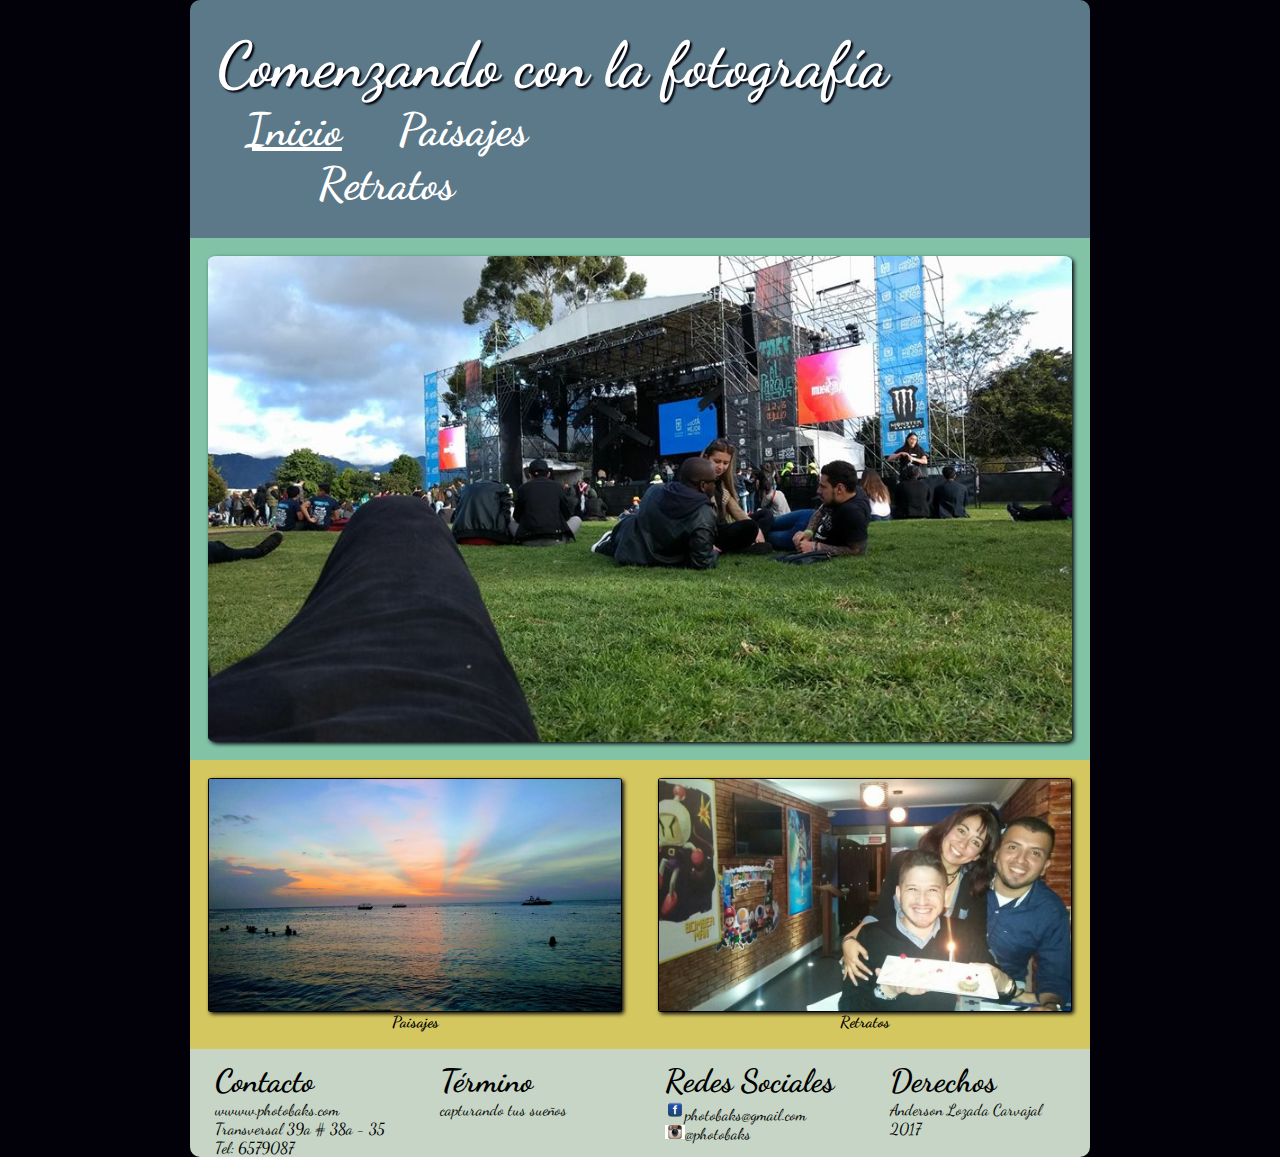
<file: EVACSSyDiseñoWebResponsive/index.html>
<html>
<head>
	<title>Inicio</title>
	<link rel="stylesheet" href="css/estilos.css">
  <link href="https://fonts.googleapis.com/css?family=Dancing+Script" rel="stylesheet">
	<meta charset="utf-8">
	<meta name="viewport" content="width=device-width, initial-scale=1.0">
</head>
<body>

<div id="contenido">

<header>
	<h1>
		Comenzando con la fotografía
	</h1>
	<nav>
		<a href="#" style="text-decoration:underline">Inicio</a>
		<a href="paisajes.html">Paisajes</a>
		<a href="retratos.html">Retratos</a>
	</nav>
</header>

<section id="contenedor">
 <article id="foto1"> <img src="imagenes/rockalparque.jpg"> </article>
 <article id="foto2">	<a href="paisajes.html">
		<img src="imagenes/santamarta.jpg">Paisajes</a> </article>
 <article id="foto3">	<a href="retratos.html">
		<img src="imagenes/retrato.jpg">Retratos</a> </article>
</section>

<footer>
  <div class="F1">
    <h1>Contacto</h1>
    <p>wwww.photobaks.com</p>
    <p>Transversal 39a # 38a - 35 </p>
    <p>Tel: 6579087</p>
  </div>

	<div class="F2">
    <h1>Término</h1>
    <p>capturando tus sueños</p>
  </div>

	<div class="F3">
    <h1>Redes Sociales</h1>
    <p><img src="imagenes/face.png" alt="">photobaks@gmail.com</p>
    <p><img src="imagenes/insta.jpg" alt="">@photobaks</p>
  </div>

	<div class="F4">
    <h1>Derechos</h1>
    <p>Anderson Lozada Carvajal</p>
    <p>2017</p>
  </div>
</footer>

</div>
</body>
</html>
</file>
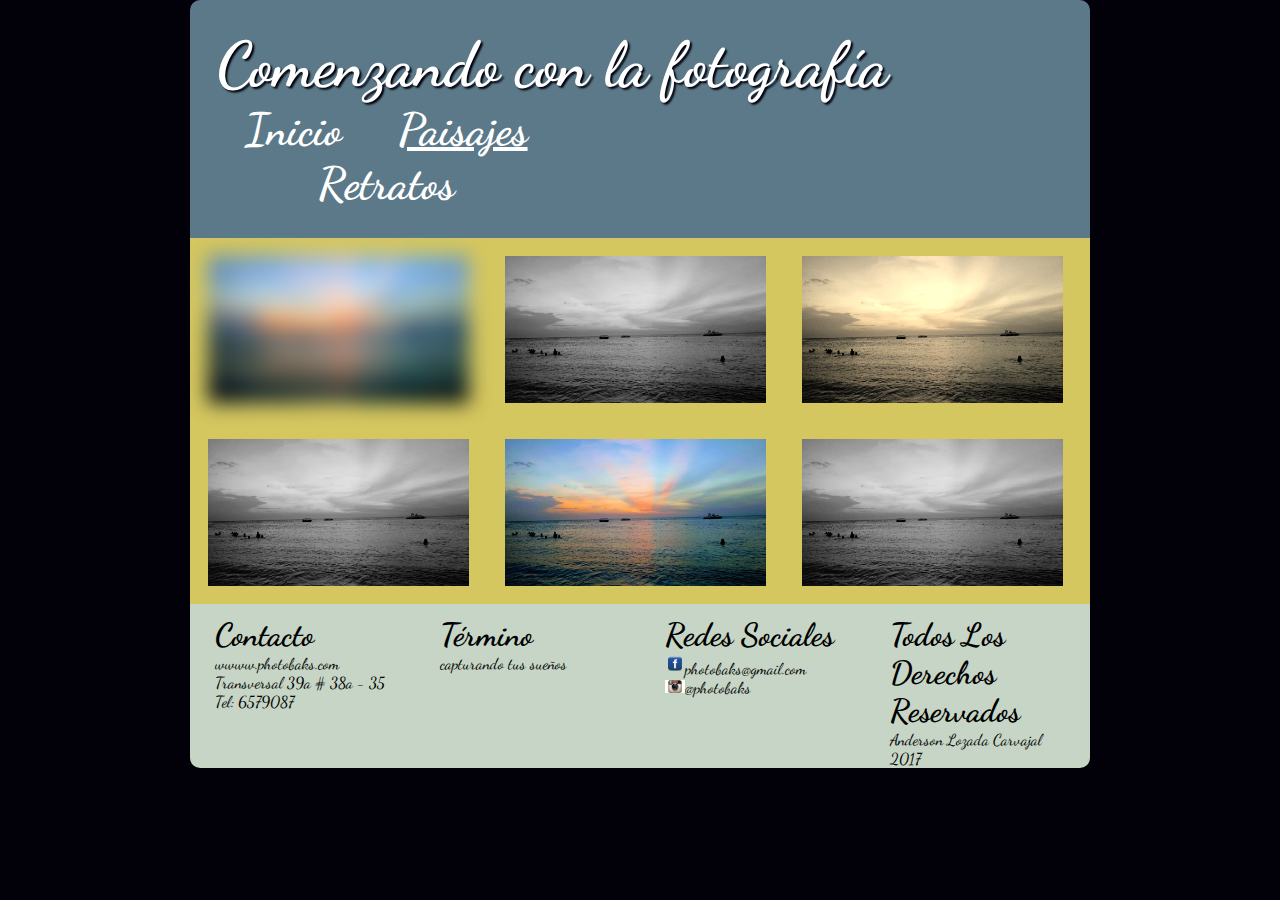
<file: EVACSSyDiseñoWebResponsive/paisajes.html>
<html>
<head>
	<title>Paisajes</title>
	<link rel="stylesheet" href="css/estilos.css">
  <link href="https://fonts.googleapis.com/css?family=Dancing+Script" rel="stylesheet">
	<meta charset="utf-8">
	<meta name="viewport" content="width=device-width, initial-scale=1.0">
</head>
<body>

<div id="contenido">

<header>
	<h1>
		Comenzando con la fotografía
	</h1>
	<nav>
		<a href="index.html">Inicio</a>
		<a href="#" style="text-decoration:underline">Paisajes</a>
		<a href="retratos.html">Retratos</a>
	</nav>
</header>

<section id="contenedor_paisaje">
        <article id="imagen1"><img src="imagenes/santamarta.jpg"></article>
        <article id="imagen2"><img src="imagenes/santamarta.jpg"></article>
        <article id="imagen3"><img src="imagenes/santamarta.jpg"></article>
        <article id="imagen4"><img src="imagenes/santamarta.jpg"></article>
        <article id="imagen5"><img src="imagenes/santamarta.jpg"></article>
        <article id="imagen6"><img src="imagenes/santamarta.jpg"></article>
</section>

<footer>
  <div class="F1">
    <h1>Contacto</h1>
    <p>wwww.photobaks.com</p>
    <p>Transversal 39a # 38a - 35 </p>
    <p>Tel: 6579087</p>
  </div>

	<div class="F2">
    <h1>Término</h1>
    <p>capturando tus sueños</p>
  </div>

	<div class="F3">
    <h1>Redes Sociales</h1>
    <p><img src="imagenes/face.png" alt="">photobaks@gmail.com</p>
    <p><img src="imagenes/insta.jpg" alt="">@photobaks</p>
  </div>

	<div class="F4">
    <h1>Todos Los Derechos Reservados</h1>
    <p>Anderson Lozada Carvajal</p>
    <p>2017</p>
  </div>
</footer>

</div>
</body>
</html>
</file>
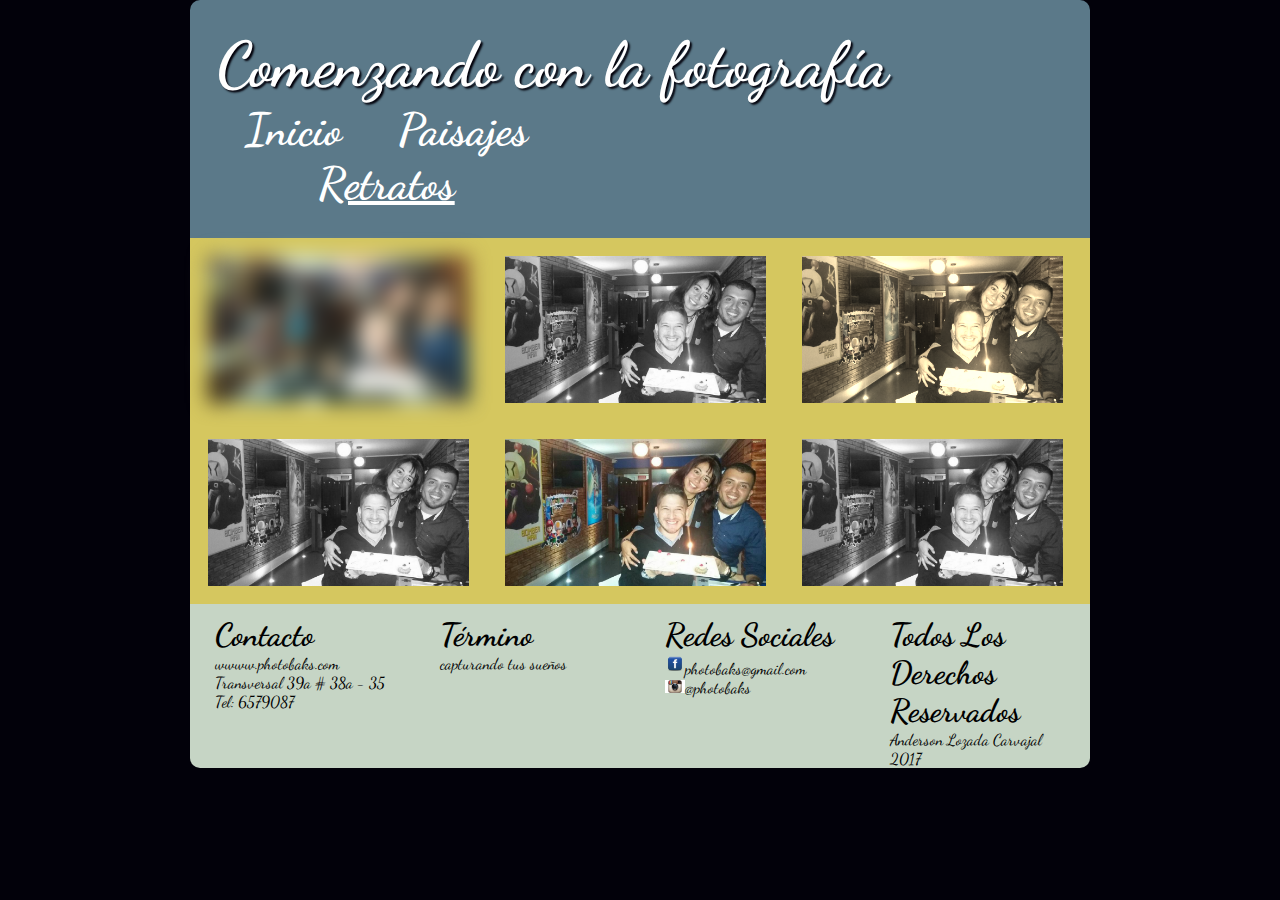
<file: EVACSSyDiseñoWebResponsive/retratos.html>
<html>
<head>
	<title>Retratos</title>
	<link rel="stylesheet" href="css/estilos.css">
  <link href="https://fonts.googleapis.com/css?family=Dancing+Script" rel="stylesheet">
	<meta charset="utf-8">
	<meta name="viewport" content="width=device-width, initial-scale=1.0">
</head>
<body>

<div id="contenido">

<header>
	<h1>
		Comenzando con la fotografía
	</h1>
	<nav>
		<a href="index.html">Inicio</a>
		<a href="paisajes.html">Paisajes</a>
		<a href="#" style="text-decoration:underline">Retratos</a>
	</nav>
</header>

<section id="contenedor_paisaje">
        <article id="imagen1"><img src="imagenes/retrato.jpg"></article>
        <article id="imagen2"><img src="imagenes/retrato.jpg"></article>
        <article id="imagen3"><img src="imagenes/retrato.jpg"></article>
        <article id="imagen4"><img src="imagenes/retrato.jpg"></article>
        <article id="imagen5"><img src="imagenes/retrato.jpg"></article>
        <article id="imagen6"><img src="imagenes/retrato.jpg"></article>
</section>

<footer>
  <div class="F1">
    <h1>Contacto</h1>
    <p>wwww.photobaks.com</p>
    <p>Transversal 39a # 38a - 35 </p>
    <p>Tel: 6579087</p>
  </div>

	<div class="F2">
    <h1>Término</h1>
    <p>capturando tus sueños</p>
  </div>

	<div class="F3">
    <h1>Redes Sociales</h1>
    <p><img src="imagenes/face.png" alt="">photobaks@gmail.com</p>
    <p><img src="imagenes/insta.jpg" alt="">@photobaks</p>
  </div>

	<div class="F4">
    <h1>Todos Los Derechos Reservados</h1>
    <p>Anderson Lozada Carvajal</p>
    <p>2017</p>
  </div>
</footer>

</div>
</body>
</html>
</file>
<file: EVACSSyDiseñoWebResponsive/css/estilos.css>
* {
	margin: 0;
	padding: 0;
	box-sizing: border-box;
}

body {
	background: #02010a;
  font-family:Dancing Script,helvetica;
	width: 100%;
	margin:0 auto;
	animation: sube 3s;
  }

@-webkit-keyframes sube{
	 0%{
	   transform:translateY(150%);
	   }
	 60%{
	   transform: translateY(-5%);
	   }
	 100%{
	   transform: translateY(0%);
	   }
	 }

#contenido {
	background: #02010a;
	max-width: 900px;
	margin: auto;
	display:flex;
	flex-flow: row wrap;
	}

header {
	background:#5b7989;
	width:100%;
	border-radius: 10px 10px 0 0;
	padding: 3%;
	display: flex;
	justify-content:space-between;
	align-items:center;
	flex-direction:row;
	flex-wrap:wrap;
}

header h1 {
	color:#fff;
	font-size: 7vh;
	text-shadow: 2px 2px 2px #02010a;
}

header nav {
  width: 40%;
	display: flex;
	align-items: center;
	flex-wrap:wrap;
}

header nav a {
 color: #fff;
 text-decoration: none;
 text-align: center;
 font-weight: bold;
 font-size: 5vh;
 flex-grow:1;
}

header nav a:hover {
 font: bold;
 color: white;
 text-shadow: 2px 2px 2px #02010a;
}

#contenedor {
	max-width: 900px;
	margin: auto;
	display:flex;
	flex-flow: row wrap;
}

article
{
	box-sizing: border-box;
	float:left;
	padding: 2%;
	text-align: center;
  width: 100%;
}

#foto1{
	width: 100%;
	margin: auto;
	background-color: #82c3a6;
	padding: 2%;
}

#foto1 img{
	margin: 0 auto;
	width: 100%;
	border-radius: 1%;
	-webkit-filter: drop-shadow(2px 2px 2px #02010a);
	filter: drop-shadow(2px 2px 2px #02010a);
}

#foto2{
  background:#d5c75f;
  width: 50%;
}

#foto2 img{
  width: 100%;
  border: 1px solid;
	border-radius: 1%;
	-webkit-filter: drop-shadow(2px 2px 2px #02010a);
	filter: drop-shadow(2px 2px 2px #02010a);
}

#foto2 img:hover{
  transform: rotate(10deg);
  border: 2px solid;
  text-shadow:2px 2px 2px #82c3a6;
}

#foto3{
  background:#d5c75f;
  width: 50%;
}

#foto3 img{
  width: 100%;
  border: 1px solid;
	border-radius: 1%;
	-webkit-filter: drop-shadow(2px 2px 2px #02010a);
	filter: drop-shadow(2px 2px 2px #02010a);
}

#foto3 img:hover{
  transform: translate(20px, -5px);
  border: 2px solid;
  text-shadow:2px 2px 2px #82c3a6;
}

article a{
  text-decoration: none;
	color: black;
	font-weight: bold;
	}

article a:hover {
	 font: bold;
	 text-shadow: 1px 1px 1px #fafafa;
	}


/*estilosS  de la hoja paisajes*/

#contenedor_paisaje{
  background: #d5c75f;
  display: flex;
  flex-flow: row wrap;
  max-width: 900px;
  margin: 0 auto;
  height: 100%;
  }

#imagen1{
  width: 33%;
}

#imagen1 img{
  width: 100%;
  -webkit-filter:blur(10px);
   filter: blur(10px);
}

#imagen2{
  width: 33%;
}

#imagen2 img{
  width: 100%;
 -webkit-filter:grayscale(100%);
  filter:grayscale(100%);
}

#imagen3{
  width: 33%;
}

#imagen3 img{
  width: 100%;
 -webkit-filter:sepia(90%);
  filter:sepia(90%);
}

#imagen4{
  width: 33%;
}

#imagen4 img{
  width: 100%;
 -webkit-filter:grayscale(100%);
  filter:grayscale(100%);
}

#imagen5{
  width: 33%;
}
#imagen5 img{
  width: 100%;
}
#imagen6{
  width: 33%;
}
#imagen6 img{
  width: 100%;
 -webkit-filter:grayscale(100%);
  filter:grayscale(100%);
}


footer{
	display: flex;
	justify-content:space-around;
	flex-direction: row;
	}

footer {
	clear: left;
	background: #C6d5c5;
	font-size: 1em;
	padding-top: 1vw;
	margin: 0 auto;
	max-width: 900px;
	align-content: center;
	border-radius: 0 0 10px 10px;
	}

.F1, .F2, .F3, .F4{
	width: 25%;
	margin:0px 0px 0px 25px;
  }

.F3 img{
	width: 10%;
	 }


@media all and (min-width: 480px) and (max-width:900px) {

	#contenido {
	flex-direction:column;
	}

	header {
	flex-direction:column;
	padding:0;
	}

	header nav {
	width: 50%;
	}


/*hoja paisajes - retratos*/
	#contenedor_paisaje{
	  flex-flow: row wrap;
		justify-content: space-between;
		padding: 0;
    margin: 0 auto;
		height: auto;

	  }

		#imagen1{
			flex-direction: column;
		  width: 50%;
		}


		#imagen2{
			flex-direction: column;
		  width: 50%;
		}

		#imagen3{
			flex-direction: column;
		  width: 50%;
		}

		#imagen4{
			flex-direction: column;
		  width: 50%;
		}

		#imagen5{
			flex-direction: column;
		  width: 50%;
		}

		#imagen6{
      flex-direction: column;
			width: 50%;

		}



	footer{
	  flex-direction: row;
		flex-wrap: wrap;
	  width: 100%;
	}
	.F1, .F2, .F3, .F4{
	  width: 40%;
	  text-align: center;
	}
	}


@media all and (max-width:480px) {

		#contenido {
		 flex-direction:column;
		 }

		header {
		 flex-direction:column;
		 padding:1%;
		 }

		header h1 {
			font-size: 4.5vh;
			text-align: center;
			padding-bottom: 2%;
		 }

		header nav {
			flex-direction: row;
		 	flex-wrap: nowrap;
			justify-content: space-around;
		 	width: 100%;
			padding-bottom: 2%;
		 	}
		header nav a {
		 	font-size: 3vh;
		 	text-align: center;
		 	width: 100%;
		  }

		 #contenedor {
		  flex-direction:column;
		  }

			#foto1, #foto2, #foto3{
				width: 100%;
				text-align: center;
			}


			/*hoja paisajes - retratos*/
			#contenedor_paisaje{
				flex-direction: column;
				padding: 0;
				margin: 0 auto;
				height: auto;
				  }

					#imagen1{
						flex-direction: column;
					  width: 100%;
					}

					#imagen2{
						flex-direction: column;
					  width: 100%;
					}

					#imagen3{
						flex-direction: column;
					  width: 100%;
					}

					#imagen4{
						flex-direction: column;
					  width: 100%;
					}

					#imagen5{
						flex-direction: column;
					  width: 100%;
					}

					#imagen6{
						flex-direction: column;
					  width: 100%;
					}


		footer{
		  flex-direction: column;
			width: 100%;
		}
		.F1, .F2, .F3, .F4{
		  width: 100%;
		  text-align: left;
		}
		}
</file>
